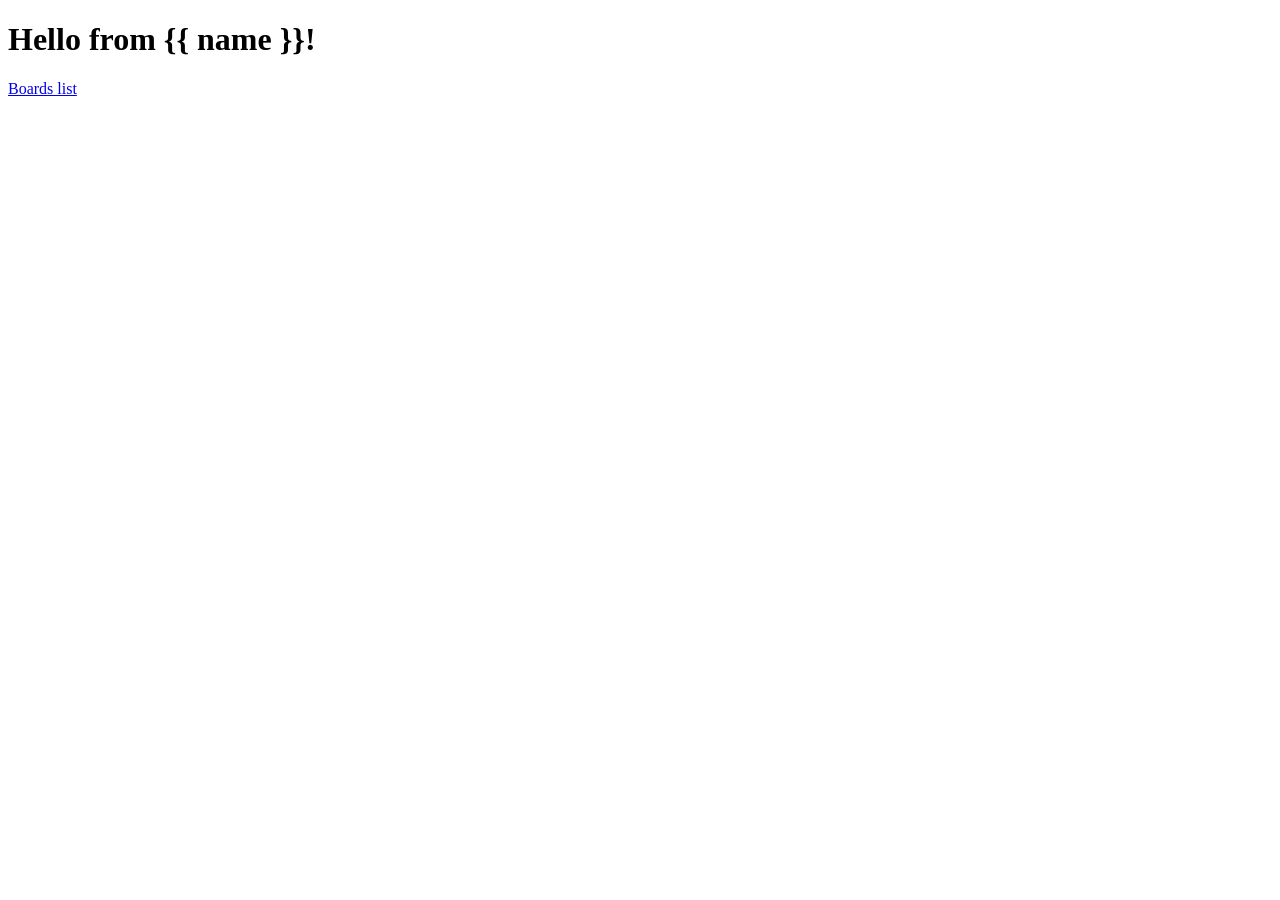
<file: templates/index.html>
<!DOCTYPE html>
<html lang="ru_RU">
<head>
    <meta charset="utf-8">
    <title>pts_board</title>

    <link href="/favicon.ico" rel="icon" type="image/x-icon">
</head>
<body>
<h1>Hello from {{ name }}!</h1>
<a href="/boards">Boards list</a>
</body>
</html>
</file>
